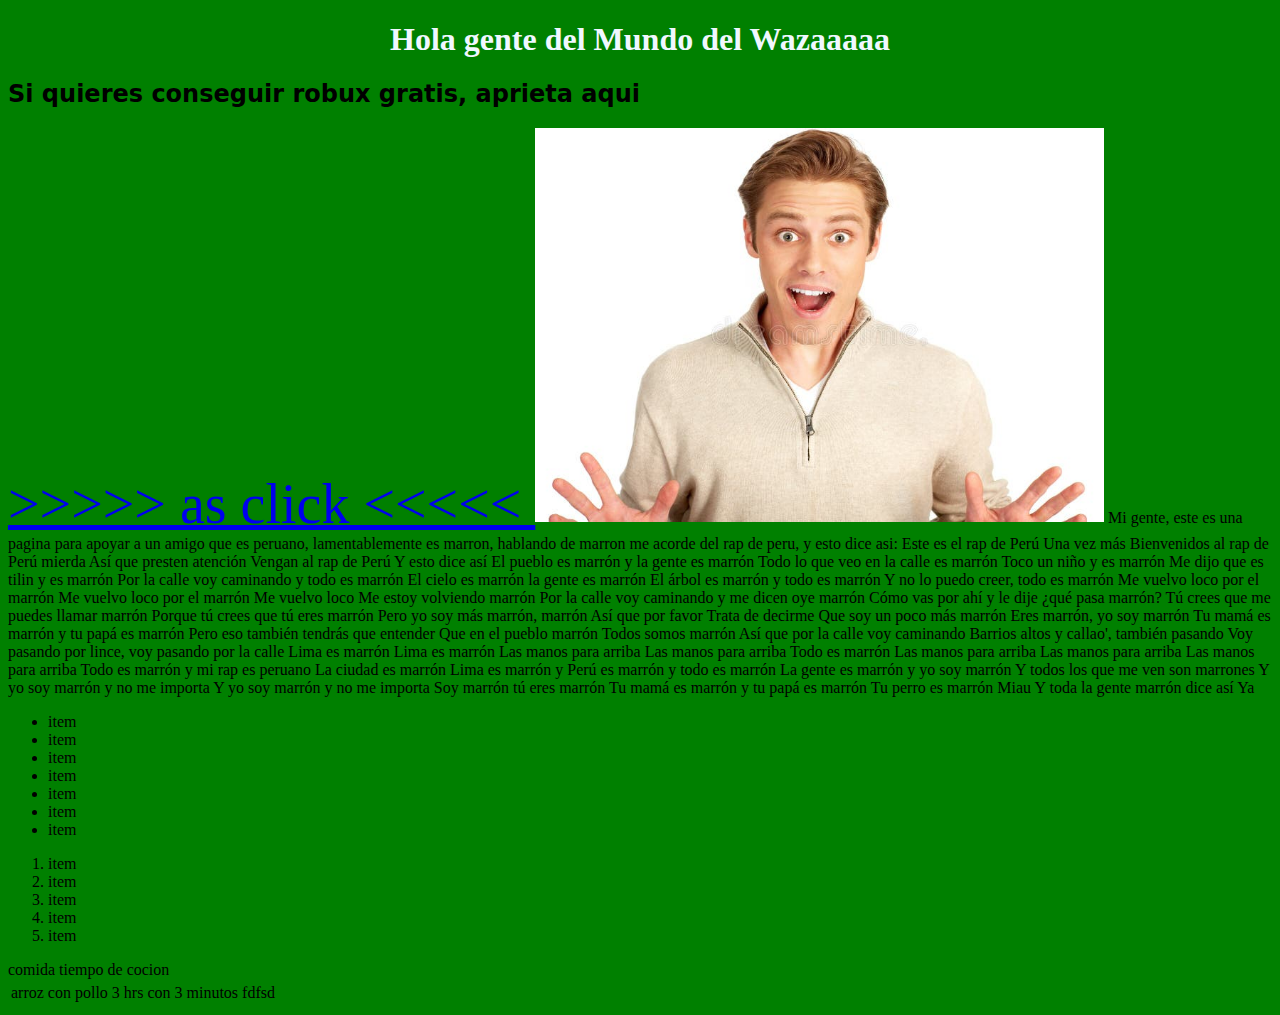
<file: index.html>
<!DOCTYPE html>
<html lang="en">

<head>
    <meta charset="UTF-8">
    <meta name="viewport" content="width=device-width, initial-scale=1.0">
    <link rel="stylesheet" href="estilo.css">
    <title>Robloxianos</title>
</head>

<body>
 
<h1>Hola gente del Mundo del Wazaaaaa</h1>
    
<h2>Si quieres conseguir robux gratis, aprieta aqui</h2>

<a href="https://www.youtube.com/watch?v=WIRK_pGdIdA"> >>>>> as click <<<<< </a>

<img src="man.jpg" alt="" class="man" width="456">

Mi gente, este es una pagina para apoyar a un amigo que es peruano, lamentablemente es marron, hablando de marron me acorde del rap de peru, y esto dice asi: Este es el rap de Perú
Una vez más
Bienvenidos al rap de Perú mierda
Así que presten atención
Vengan al rap de Perú Y esto dice así
El pueblo es marrón y la gente es marrón
Todo lo que veo en la calle es marrón
Toco un niño y es marrón
Me dijo que es tilin y es marrón

Por la calle voy caminando y todo es marrón
El cielo es marrón la gente es marrón
El árbol es marrón y todo es marrón
Y no lo puedo creer, todo es marrón
Me vuelvo loco por el marrón
Me vuelvo loco por el marrón
Me vuelvo loco
Me estoy volviendo marrón
Por la calle voy caminando y me dicen oye marrón

Cómo vas por ahí y le dije ¿qué pasa marrón?
Tú crees que me puedes llamar marrón Porque tú crees que tú eres marrón
Pero yo soy más marrón, marrón
Así que por favor Trata de decirme
Que soy un poco más marrón
Eres marrón, yo soy marrón
Tu mamá es marrón y tu papá es marrón Pero eso también tendrás que entender
Que en el pueblo marrón
Todos somos marrón Así que por la calle voy caminando
Barrios altos y callao', también pasando
Voy pasando por lince, voy pasando por la calle

Lima es marrón
Lima es marrón
Las manos para arriba
Las manos para arriba
Todo es marrón
Las manos para arriba
Las manos para arriba
Las manos para arriba
Todo es marrón y mi rap es peruano
La ciudad es marrón
Lima es marrón y Perú es marrón y todo es marrón

La gente es marrón y yo soy marrón Y todos los que me ven son marrones
Y yo soy marrón y no me importa
Y yo soy marrón y no me importa
Soy marrón tú eres marrón
Tu mamá es marrón y tu papá es marrón
Tu perro es marrón
Miau
Y toda la gente marrón dice así
Ya


<ul>
    <li>item</li>
    <li>item</li>
    <li>item</li>
    <li>item</li>
    <li>item</li>
    <li>item</li>
    <li>item</li>
</ul>


<ol>
    <li>item</li>
    <li>item</li>
    <li>item</li>
    <li>item</li>
    <li>item</li>

</ol>

<table>
<thead>
</thead>
<tbody>comida
    <tr> tiempo de cocion
             </tr>
             <td>arroz con pollo</td>
             <td>3 hrs con 3 minutos</td>
             <td>fdfsd</td>

    <tr>                                                                                                                                                   
    </tr>
</tbody>





</table>

</body>

</html>
</file>
<file: estilo.css>
body {
    background-color: green;
    color: black;
    font: display 100px;
}

h1 {
    font: 100px;
    color: aliceblue;
    text-align: center;
}

h2 {
    font-family: system-ui, -apple-system, BlinkMacSystemFont, 'Segoe UI', Roboto, Oxygen, Ubuntu, Cantarell, 'Open Sans', 'Helvetica Neue', sans-serif
}

.man {
    width: 45%;
}


a {
    font-size: 56px;
    text-align: center;
}
</file>
